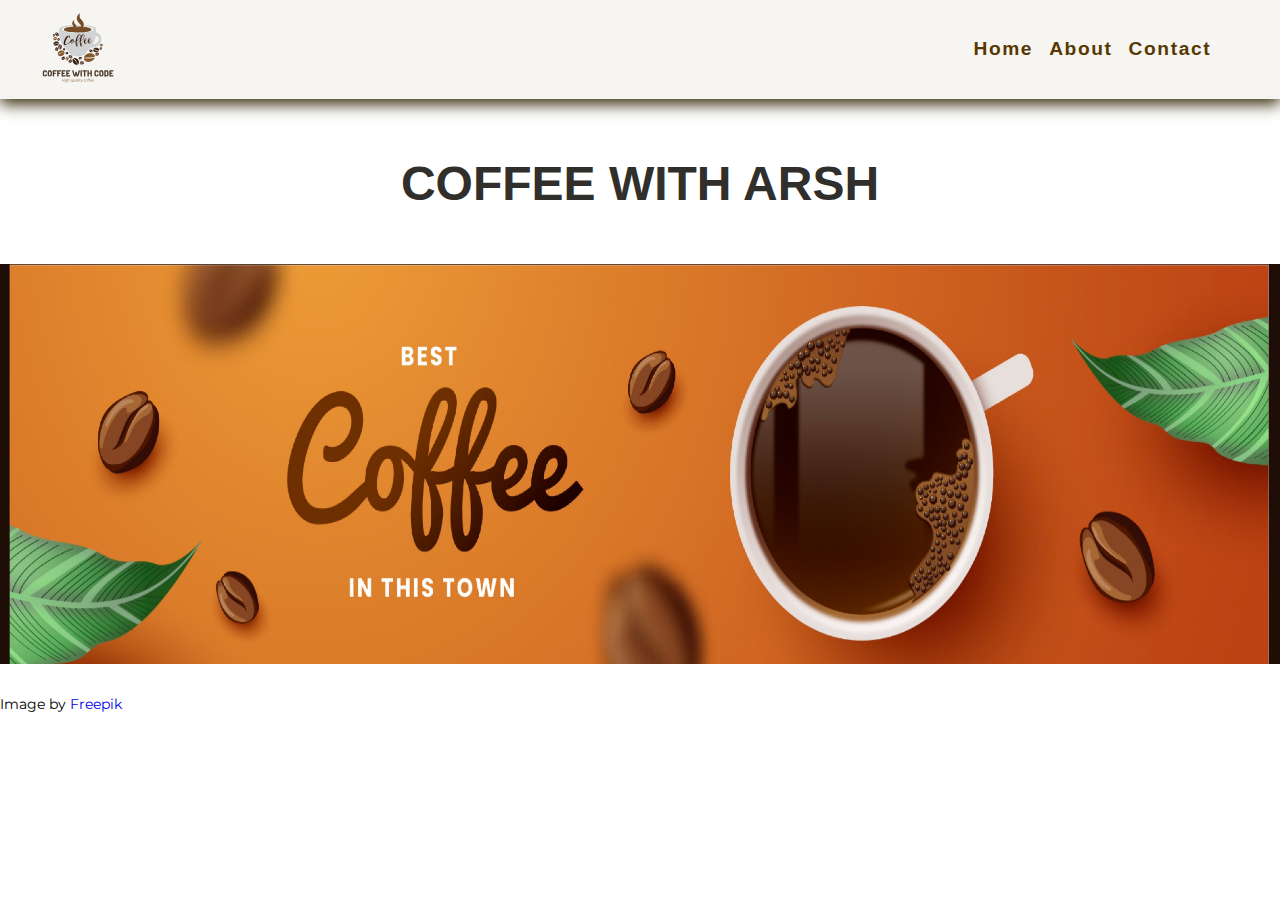
<file: scr/index.html>
<!DOCTYPE html>
<html lang="en">

<head>
    <meta charset="UTF-8">
    <meta name="viewport" content="width=device-width, initial-scale=1.0">
    <link rel="icon" href="favicon.ico" type="image/x-icon">
    <link rel="stylesheet" href="https://cdnjs.cloudflare.com/ajax/libs/font-awesome/6.5.2/css/all.min.css"
        integrity="sha512-SnH5WK+bZxgPHs44uWIX+LLJAJ9/2PkPKZ5QiAj6Ta86w+fsb2TkcmfRyVX3pBnMFcV7oQPJkl9QevSCWr3W6A=="
        crossorigin="anonymous" referrerpolicy="no-referrer" />
    <link rel="stylesheet" href="style.css" />
    <title>Top Navbar</title>
</head>

<body>

    <nav>
        <div class="nav-main">
            <div class="nav-header">
                <img src="./logo.svg" alt="logo" /> 
            </div>

            <!-- <div class="nav-header">
                <img src="./logo.svg" alt="logo" /> <i class="fa-solid fa-mug-hot"></i>
            </div> -->

            <ul class="menu">
                <li>
                    <a href="#">Home</a>
                </li>
                <li>
                    <a href="#">About</a>
                </li>
                <li>
                    <a href="#">Contact</a>
                </li>
            </ul>
        </div>
    </nav>

    <div class="welcome-msg">
        <h1>COFFEE WITH ARSH</h1>
    </div>

    <div class="banner-div">
        <img id="banner1" src="Banner.PNG" />
    </div>
    <p>Image by <a
            href="https://www.freepik.com/free-vector/realistic-coffee-shop-template_22896767.htm#query=coffee%20banner&position=1&from_view=keyword&track=ais&uuid=faf66f30-6102-4c4a-b9d6-56a8262fa0c6">Freepik</a>
    </p>

    <script src="script.js"></script>
</body>

</html>
</file>
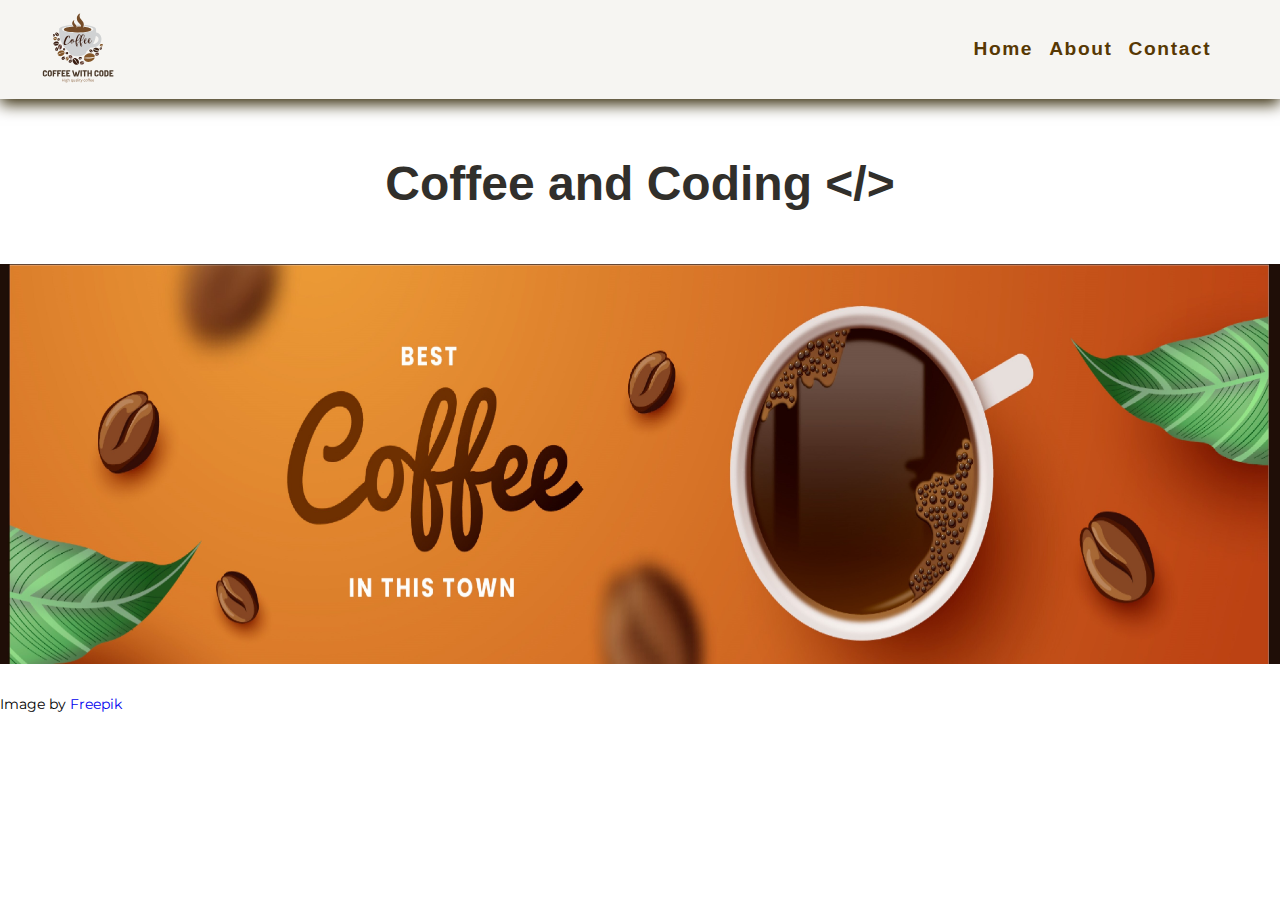
<file: src/index.html>
<!DOCTYPE html>
<html lang="en">

<head>
    <meta charset="UTF-8">
    <meta name="viewport" content="width=device-width, initial-scale=1.0">
    <link rel="icon" href="favicon.ico" type="image/x-icon">
    <link rel="stylesheet" href="https://cdnjs.cloudflare.com/ajax/libs/font-awesome/6.5.2/css/all.min.css"
        integrity="sha512-SnH5WK+bZxgPHs44uWIX+LLJAJ9/2PkPKZ5QiAj6Ta86w+fsb2TkcmfRyVX3pBnMFcV7oQPJkl9QevSCWr3W6A=="
        crossorigin="anonymous" referrerpolicy="no-referrer" />
    <link rel="stylesheet" href="style.css" />
    <title>Top Navbar</title>
</head>

<body>

    <nav>
        <div class="nav-main">
            <div class="nav-header">
                <img src="./logo.svg" alt="logo" /> 
            </div>

            <!-- <div class="nav-header">
                <img src="./logo.svg" alt="logo" /> <i class="fa-solid fa-mug-hot"></i>
            </div> -->

            <ul class="menu">
                <li>
                    <a href="#">Home</a>
                </li>
                <li>
                    <a href="#">About</a>
                </li>
                <li>
                    <a href="#">Contact</a>
                </li>
            </ul>
        </div>
    </nav>

    <div class="welcome-msg">
        <h1>Coffee and Coding &lt/&gt</h1>
       
    </div>

    <div class="banner-div">
        <img id="banner1" src="Banner.PNG" />
    </div>
    <p>Image by <a
            href="https://www.freepik.com/free-vector/realistic-coffee-shop-template_22896767.htm#query=coffee%20banner&position=1&from_view=keyword&track=ais&uuid=faf66f30-6102-4c4a-b9d6-56a8262fa0c6">Freepik</a>
    </p>

    <script src="script.js"></script>
</body>

</html>
</file>
<file: scr/style.css>
@import url('https://fonts.googleapis.com/css2?family=Montserrat:wght@900&display=swap');

* {
    box-sizing: border-box;
}

body {
    font-family: 'Montserrat', sans-serif;
    margin: 0;
    padding: 0;
    height: 100vh;
    line-height: 2.2;
    font-size: 0.875rem;
}

h1 {
    font-size: 3rem;
    margin-bottom: 1rem;
    color: hsl(40, 7%, 18%);
}

i {
    font-size: 3rem;
    color: #1e8cfa;
}

nav {
    background: #F6F5F2;
    box-shadow: 0 5px 15px #2f2402;
}

.nav-main {
    max-width: 95%;
    margin: 0 .2rem 0 .2rem;
    display: flex;
    align-items: center;
    justify-content: space-between;
}

.nav-header {
    display: flex;
    align-items: center;
    justify-content: space-between;
}

i {
    font-size: 3rem;
    color: #1e8cfa;
}

.menu {
    height: auto;
    display: flex;
}

ul {
    list-style-type: none;
    font-family: sans-serif;
}

a {
    text-decoration: none;
}

.menu a {
    color: #573803;
    font-weight: bolder;
    font-size: 1.2rem;
    letter-spacing: 0.1rem;
    display: block;
    padding: 0;
    margin: 0 0.5rem;
    transition: all 0.3s linear;
}

.menu a:hover {
    background: #a7a8a1;
    color: #ffffff;
}

.welcome-msg {
    display: flex;
    justify-content: center;
    font-family: sans-serif;
}

.banner-div {
    margin-top: .7rem;
}

#banner1 {
    height: 400px;
    width: 100%;
}
img {
    height: 99px;
    width: 150px;
  }
</file>
<file: src/style.css>
@import url('https://fonts.googleapis.com/css2?family=Montserrat:wght@900&display=swap');

* {
    box-sizing: border-box;
}

body {
    font-family: 'Montserrat', sans-serif;
    margin: 0;
    padding: 0;
    height: 100vh;
    line-height: 2.2;
    font-size: 0.875rem;
}

h1 {
    font-size: 3rem;
    margin-bottom: 1rem;
    color: hsl(40, 7%, 18%);
}

i {
    font-size: 3rem;
    color: #1e8cfa;
}

nav {
    background: #F6F5F2;
    box-shadow: 0 5px 15px #2f2402;
}

.nav-main {
    max-width: 95%;
    margin: 0 .2rem 0 .2rem;
    display: flex;
    align-items: center;
    justify-content: space-between;
}

.nav-header {
    display: flex;
    align-items: center;
    justify-content: space-between;
}

i {
    font-size: 3rem;
    color: #1e8cfa;
}

.menu {
    height: auto;
    display: flex;
}

ul {
    list-style-type: none;
    font-family: sans-serif;
}

a {
    text-decoration: none;
}

.menu a {
    color: #573803;
    font-weight: bolder;
    font-size: 1.2rem;
    letter-spacing: 0.1rem;
    display: block;
    padding: 0;
    margin: 0 0.5rem;
    transition: all 0.3s linear;
}

.menu a:hover {
    background: #a7a8a1;
    color: #ffffff;
}

.welcome-msg {
    display: flex;
    justify-content: center;
    font-family: sans-serif;
}

.banner-div {
    margin-top: .7rem;
}

#banner1 {
    height: 400px;
    width: 100%;
}
img {
    height: 99px;
    width: 150px;
  }
</file>
